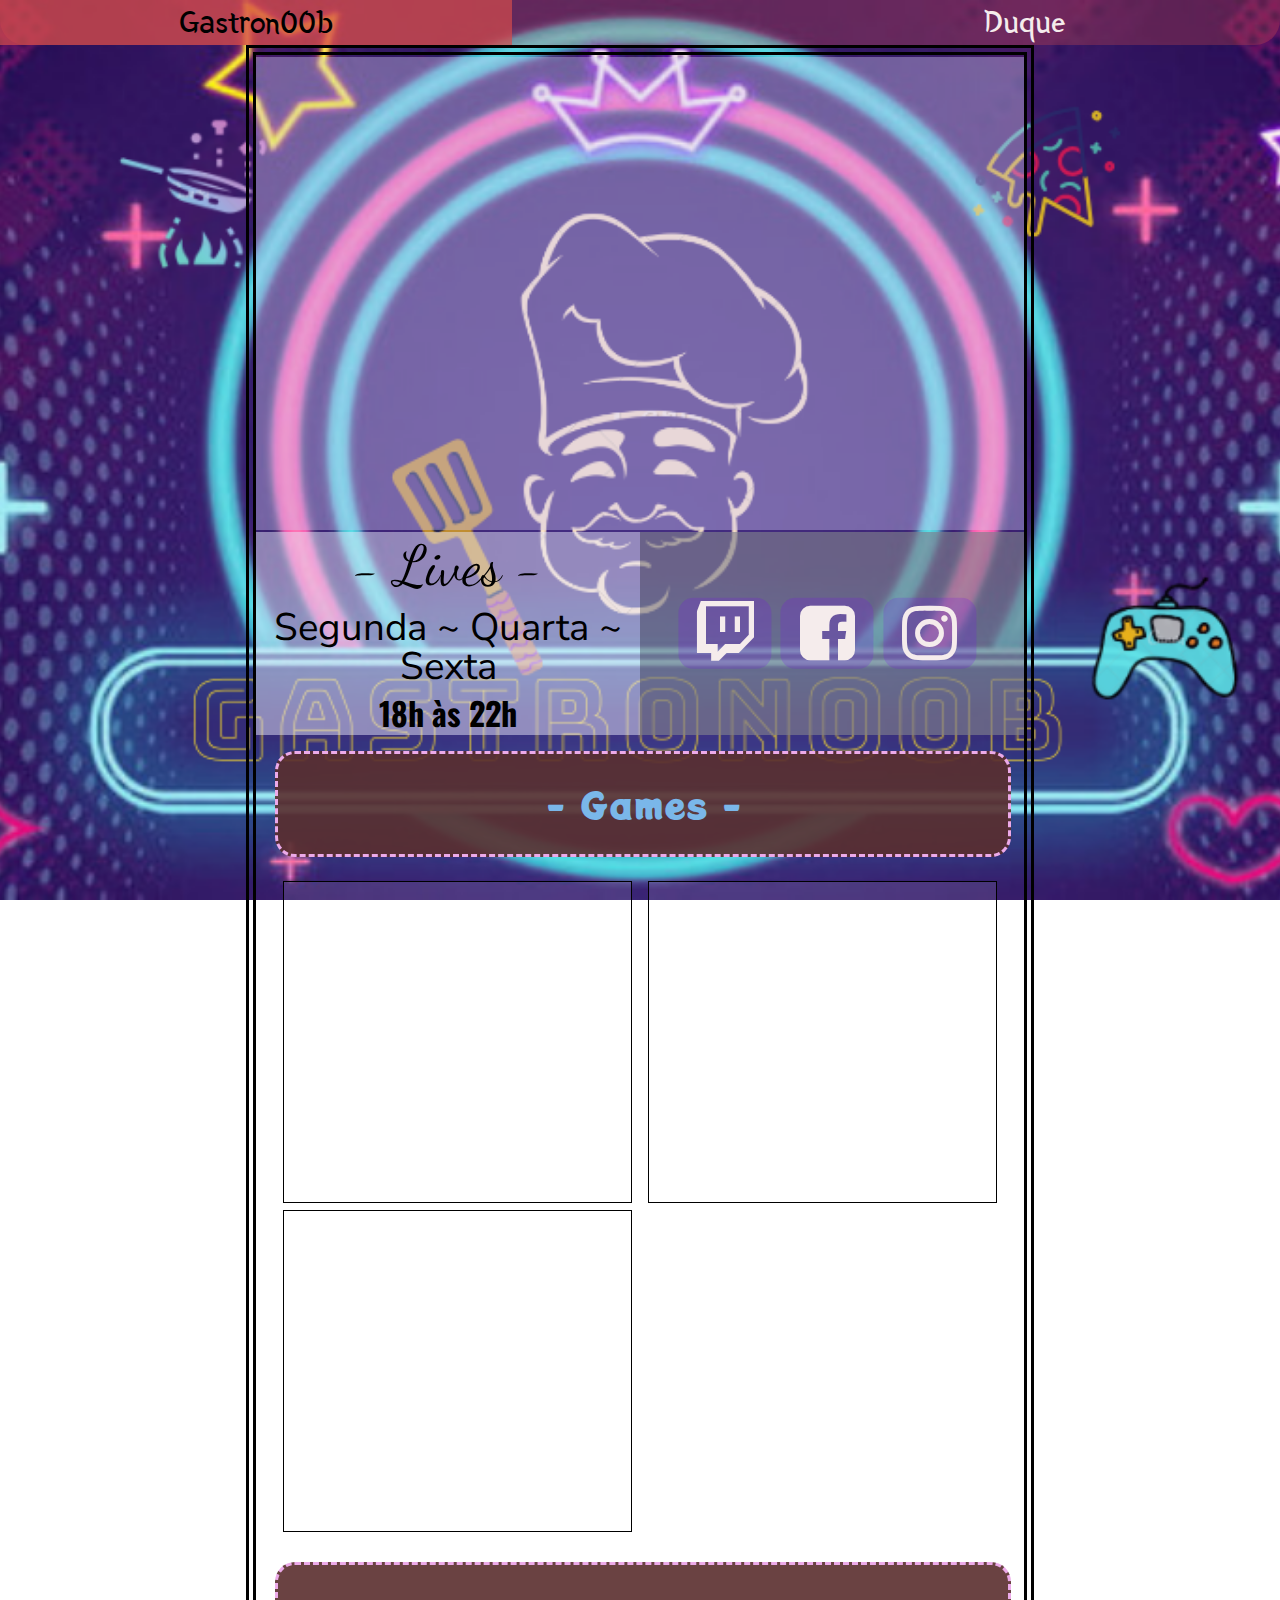
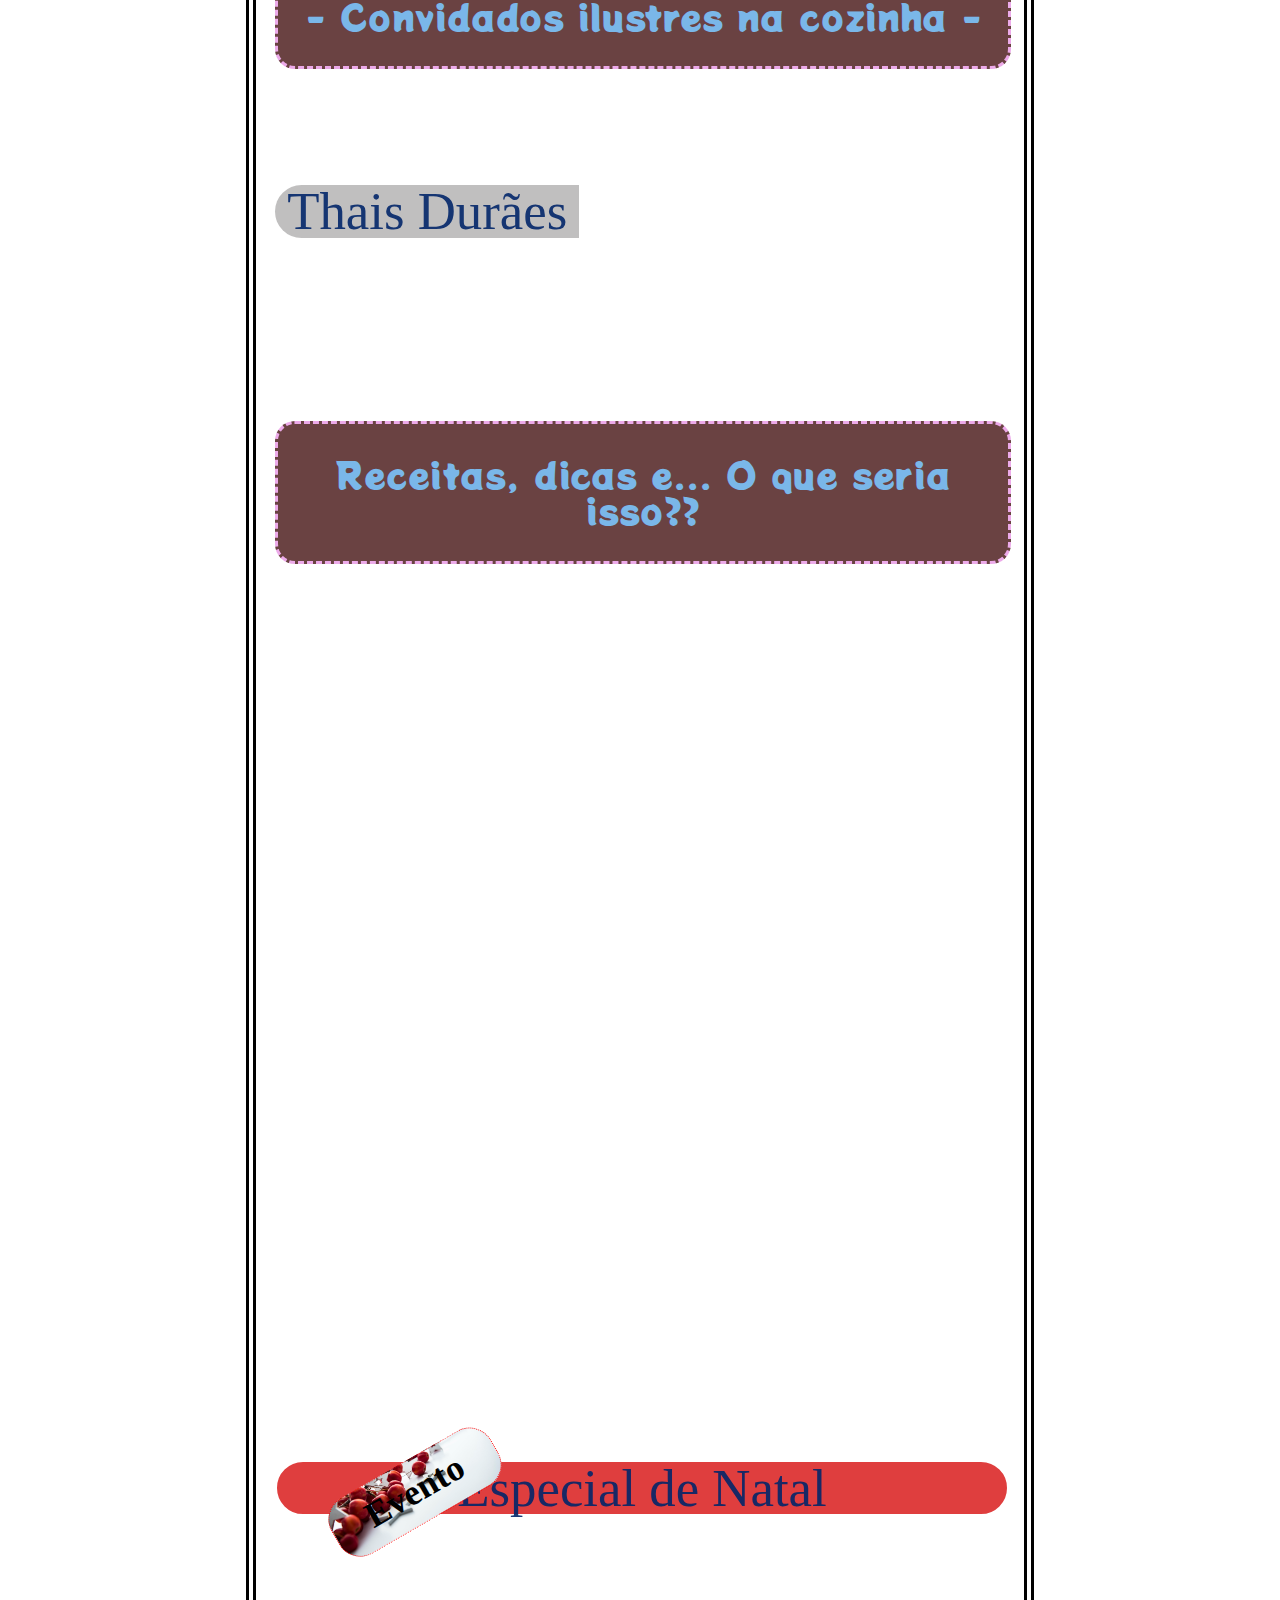
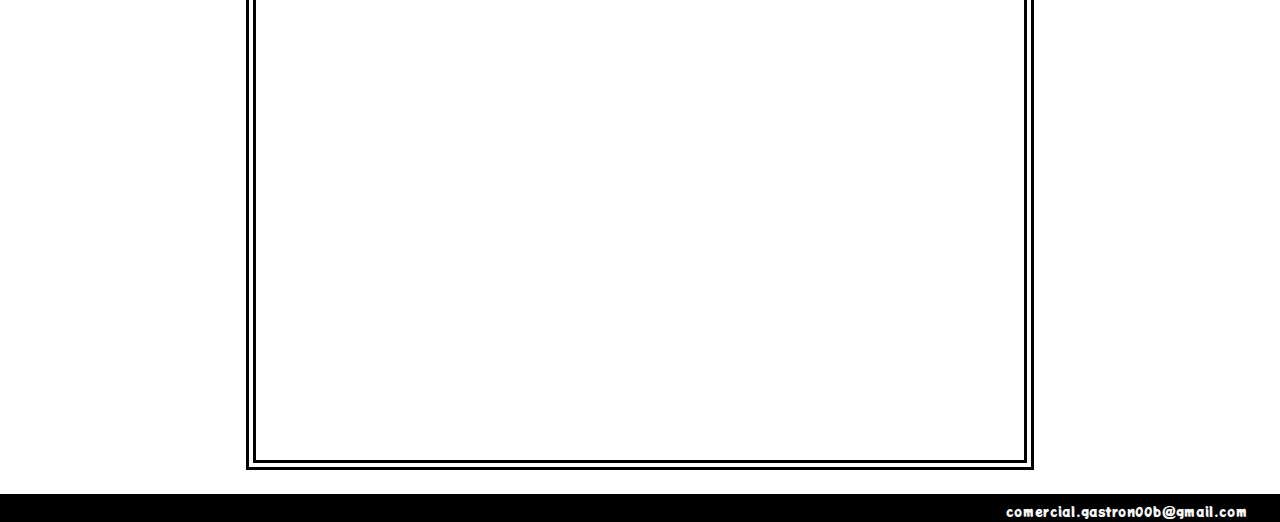
<file: index.html>
<!DOCTYPE html>
<html>
    <head>
        <title>GastroN00b</title>
        <meta name="viewport" content="width=device-width, initial-scale=1">
        <link rel="stylesheet" type="text/css" href="reset.css" />
        <link rel="stylesheet" href="./font-awesome/css/font-awesome.min.css">
        <link rel="stylesheet" href="style.css">
        <link rel="stylesheet" type="text/css" href="mobile.css" />
        <link rel="shortcut icon" href="./img/logo.jpg">
    </head>
    <main>
        <header>
            <a href="./index.html">Gastron00b</a>
            <a href="./personal.html">Duque</a>
        </header>
        <body>
            <div class="content">
                <div class="apresentation">
                    <!--<h2>Não conhece a iniciativa GastroN00b?</h2>-->
                    <iframe src="https://www.youtube.com/embed/y5n91BAxGKs?autoplay=1&mute=1" allow="autoplay" boder="0px" frameborder="0" allowfullscreen></iframe>            
                </div>
                <div class="container">
                    <div class="streams">
                        <div class="title"><p>- Lives -</p></div>
                        <div class="days">Segunda ~ Quarta ~ Sexta</div>
                        <div class="hour">18h às 22h</div>
                    </div>
                    <div class="social">
                        <div class="social-icons">
                            <div class="social-icon"><a href="https://www.twitch.tv/gastron00b"><i class="fa fa-twitch fa-2x" id="social-icon" aria-hidden="true"></i></a></div>
                            <div class="social-icon"><a href="https://www.facebook.com/gastron00b"><i class="fa fa-facebook-square fa-2x" aria-hidden="true"></i></a></div>
                            <div class="social-icon"><a href="https://www.instagram.com/gastron00b/?hl=pt1"><i class="fa fa-instagram fa-2x" aria-hidden="true"></i></a></div>
                        </div>
                    </div>
                </div>
                <div class="videos">
                    <h2>- Games -</h2>
                    <div class="cards">
                        <div class="video-card">
                            <iframe  src="https://www.youtube.com/embed/JX9Ym2OYgR8" frameborder="0"  allowfullscreen></iframe>
                        </div>
                        <div class="video-card">
                            <iframe src="https://www.youtube.com/embed/JyR4u6NlhQA" frameborder="0"  allowfullscreen></iframe>
                        </div>
                        <div class="video-card">
                            <iframe src="https://www.youtube.com/embed/KcB1AvF_R9Y" frameborder="0" allowfullscreen></iframe>
                        </div>
                    </div>
                    <h2>- Convidados ilustres na cozinha -</h2>
                    <div class="cards-guests">
                        <div class="video-card-guest-left">
                            <div class="guest">
                                <h3>Thais Durães</h3>
                            </div>
                            <div class="cooking-video">
                                <iframe src="https://www.youtube.com/embed/jEMzBPsmwkA" frameborder="0" allowfullscreen></iframe>
                            </div>
                        </div>
                        <!--<div class="video-card-guest-right">
                            
                        </div>-->
                    </div>
                    <h2>Receitas, dicas e... O que seria isso??</h2>
                    <div class="cards-cooking">
                        <div class="video-cooking-left">
                            <iframe src="https://www.youtube.com/embed/2WEZKh6wa-w" frameborder="0" allow="accelerometer; autoplay; clipboard-write; encrypted-media; gyroscope; picture-in-picture" allowfullscreen></iframe>
                        </div>
                        <div class="video-cooking-right">
                            <iframe src="https://www.youtube.com/embed/_t0KlOWJc8U" frameborder="0" allow="accelerometer; autoplay; clipboard-write; encrypted-media; gyroscope; picture-in-picture" allowfullscreen></iframe>
                        </div>
                        <div class="video-cooking-left">
                            <iframe src="https://www.youtube.com/embed/N4CACnaQ-GQ" frameborder="0" allow="accelerometer; autoplay; clipboard-write; encrypted-media; gyroscope; picture-in-picture" allowfullscreen></iframe>
                        </div>
                        <div class="video-cooking-right">
                            <iframe src="https://www.youtube.com/embed/aIBT1ZmBNfY" frameborder="0" allow="accelerometer; autoplay; clipboard-write; encrypted-media; gyroscope; picture-in-picture" allowfullscreen></iframe>
                        </div>
                        <div class="video-cooking-left">
                            <iframe src="https://www.youtube.com/embed/Z51HGADf6Xo" frameborder="0" allow="accelerometer; autoplay; clipboard-write; encrypted-media; gyroscope; picture-in-picture" allowfullscreen></iframe>
                        </div>
                    </div>
                    <div class="event">
                        <span>Evento</span>
                        <h3>Especial de Natal</h3>
                    </div>
                    <div class="card-event">
                        <iframe src="https://www.youtube.com/embed/suF5BHqRjFE" frameborder="0" allowfullscreen></iframe>
                    </div>
                </div>
            </div>
            <div class="footer">
                <span>comercial.gastron00b@gmail.com</span>
            </div>
        </body>
    </main>
</html>
</file>
<file: style.css>
@import url('https://fonts.googleapis.com/css2?family=Potta+One&display=swap');
@import url('https://fonts.googleapis.com/css2?family=Yeon+Sung&display=swap');
@import url('https://fonts.googleapis.com/css2?family=Roboto:ital,wght@0,300;0,400;0,700;1,300&display=swap');
@import url('https://fonts.googleapis.com/css2?family=Dancing+Script:wght@400;700&display=swap');
@import url('https://fonts.googleapis.com/css2?family=Nunito+Sans:wght@300;700&display=swap');
@import url('https://fonts.googleapis.com/css2?family=Nunito+Sans:wght@300;700&family=Oswald:wght@700&display=swap');
@import url('https://fonts.googleapis.com/css2?family=Potta+One&display=swap');
@import url('https://fonts.googleapis.com/css2?family=Balsamiq+Sans&display=swap');

body{
    background-image: url('./img/logo2.png');
    background-position: center;
    background-repeat: no-repeat;
    background-size: cover;
    background-attachment: fixed;
}
header{
    display: flex;
    flex-wrap: wrap;
    width:100%;
    margin: 0 auto;
    background-color: rgba(212, 76, 76,0.3);
    text-align: center;
    justify-content: space-between;
    align-content: space-around;
    border-radius: 0  0 25px 25px;
    
}
.content{
    width: 60%;
    display: block;
    margin: 0 auto;
    border: 10px  black;
    border-style: double;
}
a{
    font-family: 'Yeon Sung', cursive;
    font-size: 2rem;
    flex: 0.4;
    text-decoration: none;
    padding: 0.2em 0;
    cursor: pointer;
    color: rgb(245, 236, 236);
}
header a:hover{
    color: black;
    background-color: rgba(212, 76, 76,0.7);
}
.apresentation{
    display: flex;
    flex-direction: column;
    width: 100%;
    margin: 2px auto;
    background-color: rgba(207, 199, 243, 0.4);
    height: 450px;
    padding: 1.5% 0;

}
.apresentation iframe{
    display: block;
    width: 100%;
    height: 100%;
    margin: 0 auto;
}
.container{
    display: grid;
    grid-template-columns: 1fr 1fr;
}
.streams{
    width: 100%;
    display: block;
    background-color: rgba(230, 230, 250,0.5);
    padding: 1.5% 0 1.5% 0;
    text-align: center;
}
.streams .title{
    font-family: 'Dancing Script', cursive;
    font-size: 3.5em;
    margin-bottom: 0.28em;
}
.streams .days{
    font-family: 'Nunito Sans', sans-serif;
    font-size: 2.4em;
    margin-bottom: 0.28em;
}
.streams .hour{
    font-family: 'Oswald', sans-serif;
    font-weight: bold;
    font-size: 2em;
}
.social{
    background-color: rgba(128, 128, 141, 0.65);
    width: 100%;
    position: relative
}
.social-icons{
    display: grid;
    grid-template-columns: 1fr 1fr 1fr;
    width: 80%;
    margin: 0;
    position: absolute;
    top: 50%;
    left: 50%;
    margin-right: -50%;
    transform: translate(-50%, -50%);
}
.social-icon{
    background-color: rgba(118, 11, 241,0.2);
    padding: 0.2em;
    text-align: center;
    margin-right: 0.6em;
    border-radius: 15px;
    transition: 0.5s;
    cursor: pointer;
}
.social-icon:hover{
    background-color: rgba(118, 11, 241,0.8);
    transform: scale(1.1);
}
.cards{
    display: grid;
    grid-template-columns: 1fr 1fr;
    column-gap: 1em;
    padding: 0.5em;
}
.videos .video-card{
    display: block;
    height: 20em;
    background-color: rgba(255, 255, 255,0.1);
    border: solid black 1px;
    margin-bottom: 0.4em;
}
.videos .video-card iframe{
    width: 100%;
    display: block;
    height: 100%;
}
.videos{
    width: 95%;
    display: block;
    margin: 0 auto;
}
.videos h2{
    width: 100%;
    display: block;
    text-align: center;
    padding: 0.9em 0;
    margin: 1rem 0;
    font-size: 36px;
    color: rgb(122, 183, 233);
    background-color:rgba(90, 45, 45, 0.9);
    border:  rgb(236, 170, 233) 0.2rem;
    border-style: dashed ;
    border-radius: 20px;
    font-family: 'Potta One', cursive;
}
.cards-guests{
    width: 100%;
    display: block;
}
.video-card-guest-left{
    display: grid;
    width: 100%;
    height: 20em;
    grid-template-columns: 1.25fr 1.75fr;
}
.video-card-guest-left .guest{
    text-align: center;
    padding-top: 33%;
}
.video-card-guest-left .guest h3{
    width: 100%;
    
    background-color: rgba(185, 184, 184, 0.9);
    font-size: 3.3rem;
    border-radius: 30px 0 0 30px;
    color: rgba(2, 38, 105, 0.9);
}
.cooking-video iframe{
    width: 100%;
    height: 100%;
}
.cards-cooking{
    margin-top: 5rem;
    margin-bottom: 5rem;
    display: grid;
    grid-template-columns: 1fr 1fr;
    gap: 5rem;
}
.video-cooking-left,
.video-cooking-right {
    position: relative;
    display: flex;
    width: 100%;
    height: 12em;
    justify-content: center;
    align-items: center;
}
.video-cooking-left::after {
    content: "";
    position: absolute;
    top: -1em;
    margin: auto;
    z-index: -1;
    width: 28em;
    height: 14em;
    background-color: rgba(255, 0, 0, 0.6);
    transform: skew(15deg, 5deg);
}
.video-cooking-right::after {
    content: "";
    position: absolute;
    top: -1em;
    margin: auto;
    z-index: -1;
    width: 28em;
    height: 14em;
    background-color: rgba(255, 0, 0, 0.6);
    transform: skew(165deg, 175deg);
}
@media (max-width: 1792px){
    .video-cooking-left::after,
    .video-cooking-right::after{
        width: 24em;
        height: 14em;
    }
}
@media (max-width: 1540px){
    .video-cooking-left::after,
    .video-cooking-right::after{
        width: 20em;
        height: 14em;
    }
}
@media (max-width: 1404px){
    .video-cooking-left::after,
    .video-cooking-right::after{
        display: none;
    }
}
.video-cooking-left iframe,
.video-cooking-right iframe{
    display: block;
    width: 80%;
    height: 100%;
    margin: 0 auto;
}
.event{
    margin-top: 2rem;
    position: relative;
}
.event span{
    display: block;
    width: 25%;
    height: 110%;
    line-height: 3.8rem;
    text-align: center;
    color: rgb(0, 0, 0);
    position: absolute;
    font-size: 36px;
    font-weight: bold;
    left: 3rem;
    transform: rotate(-30deg);
    border: red dotted 1px;
    border-radius: 25px;
    /*background-image: linear-gradient(to right,red, white);*/
    background-image: url('./img/christma.jpg');
    background-position: bottom; /* Center the image */
    background-repeat: no-repeat; /* Do not repeat the image */
    background-size: cover; 

}
.event h3{
    width: 100%;
    text-align: center;
    background-color: rgba(216, 19, 19, 0.815);
    font-size: 3.3rem;
    border-radius: 30px;
    border: white solid 2px;
    color: rgba(2, 38, 105, 0.9);
}
.card-event iframe{
    display: block;
    width: 90%;
    height: 30rem;
    margin: 2rem auto;

}
.footer{
    display: block;
    margin-top: 1.5rem;
    height: 1rem;
    background-color: black;
    font-size: 0.8rem;
    text-align: right;
    padding: 0.7rem 2rem 0 0;
    color: rgb(247, 247, 247);
}
.footer span{
    top: 51%;
    transform: translate(0,-50%);
    font-family: 'Potta One', cursive;

}


/* Personal */

.perfil{
    width: 80%;
    margin: 0 auto;
    height: 30rem;
    margin-top: 3rem;
    background-color: rgba(230, 230, 250,0.8);
    display: grid;
    border-radius: 0 20px 20px 0;
    box-shadow: 5px 5px 18px  black;
    grid-template-columns: 1fr 2fr;
}
.perfil .perfil-photo{
    width: 100%;
    display: block;
    height: 100%;
    background-image: url('./img/perfil-3.png');
    background-repeat: no-repeat;
    background-position: center;
    background-size: 100% 100%;
    animation: slide 10s ease-in-out ;
}
@keyframes slide{
    0%{
        background-image: url('./img/perfil-1.png');
    }
    50%{
        background-image: url('./img/perfil-2.png');
    }
    100%{
        background-image: url('./img/perfil-3.png');
    }
}

.perfil .perfil-text{
    display: block;
    padding: 0 1em;
    position: relative;
}
.perfil .perfil-text p{
    font-size: 2em;
    position: absolute;
    font-family: 'Balsamiq Sans', cursive;
    top: 50%;
    transform: translate(0,-50%);
    justify-content: center;
}
</file>
<file: mobile.css>
/* Mobile */

@media only screen and (max-width: 768px) {
    body {
        width: 100%;
    }
    header{
        display: inline-block;
        width:100%;

        background-color: rgba(212, 76, 76,0.3);
        text-align: center;
        justify-content: space-between;
        align-content: space-around;
        border-radius: 0;
    }
    header a:first-child{
        font-family: 'Yeon Sung', cursive;
        font-size: 2rem;
        
        text-decoration: none;
        cursor: pointer;
        color: rgb(245, 236, 236);
    }
    header a:last-child{
        display: none;
        
    }
    .content{
        width: 100%;
        border: none;
    }
    .apresentation{
        display: flex;
        flex-direction: column;
        width: 80%;
        margin: 0 auto;
        background-color: rgba(207, 199, 243, 0);
        height: 360px;
    }
    .apresentation iframe{
        display: block;
        width: 100%;
        height: 100%;
        margin: 0 auto;
    }
    .container{
        display: grid;
        grid-template-columns: 1fr;
        grid-template-rows: 1fr 1fr;
    }
    .streams{
        width: 100%;
        display: block;
        background-color: rgba(230, 230, 250,0.4);
        text-align: center;
    }
    .streams .title{
        font-family: 'Dancing Script', cursive;
        font-size: 3.5em;
        color: #001797;
        margin-bottom: 0.28em;
    }
    .streams .days{
        font-family: 'Nunito Sans', sans-serif;
        font-size: 2.4em;
        margin-bottom: 0.28em;
    }
    .streams .hour{
        font-family: 'Oswald', sans-serif;
        font-weight: bold;
        font-size: 2em;
    }
    .social{
        background-color: rgba(128, 128, 141, 0.65);
        width: 100%;
        position: relative
    }
    .social-icons{
        display: grid;
        grid-template-columns: 1fr 1fr 1fr;
        width: 80%;
        margin: 0;
        position: absolute;
        top: 50%;
        left: 50%;
        margin-right: -50%;
        transform: translate(-50%, -50%);
    }
    .social-icon:focus,
    .social-icon:target{
        background-color: rgba(118, 11, 241,0.8);
        transform: scale(1.1);
    }
    .cards{
        display: grid;
        grid-template-columns: 1fr;
        column-gap: 1em;
    }
    .videos .video-card iframe{
        width: 100%;
        display: block;
        height: 100%;
    }
    .videos{
        width: 95%;
        display: block;
        margin: 0 auto;
    }
    .videos h2{
        width: 100%;
        display: block;
        text-align: center;
        padding: 0.9em 0;
        margin: 1rem 0;
        font-size: 36px;
        color: rgb(122, 183, 233);
        background-color:rgba(90, 45, 45, 0.9);
        border:  rgb(236, 170, 233) 0.2rem;
        border-style: dashed ;
        border-radius: 20px;
        font-family: 'Potta One', cursive;
    }
    .cards-guests{
        width: 100%;
        display: block;
    }
    .video-card-guest-left{
        display: grid;
        width: 100%;
        height: 20em;
        grid-template-columns: 1.25fr 1.75fr;
    }
    .video-card-guest-left .guest{
        text-align: center;
        padding-top: 33%;
    }
    .video-card-guest-left .guest h3{
        width: 100%;
        
        background-color: rgba(185, 184, 184, 0.9);
        font-size: 3.3rem;
        border-radius: 30px 0 0 30px;
        color: rgba(2, 38, 105, 0.9);
    }
    .cooking-video iframe{
        width: 100%;
        height: 100%;
    }
    .cards-cooking{
        grid-template-columns: 1fr;
        grid-template-rows: 1fr 1fr 1fr 1fr;
        row-gap: 2.5em;
    }
    .video-cooking-left,
    .video-cooking-right{
        height: 20em;
        margin: 0 auto;
    }
    .event{
        margin-top: 2rem;
        position: relative;
    }
    .event span{
        display: block;
        width: 25%;
        height: 110%;
        line-height: 3.8rem;
        text-align: center;
        color: rgb(0, 0, 0);
        position: absolute;
        font-size: 36px;
        font-weight: bold;
        left: 3rem;
        transform: rotate(-30deg);
        border: red dotted 1px;
        border-radius: 25px;
        /*background-image: linear-gradient(to right,red, white);*/
        background-image: url('./img/christma.jpg');
        background-position: bottom; /* Center the image */
        background-repeat: no-repeat; /* Do not repeat the image */
        background-size: cover; 

    }
    .event h3{
        width: 100%;
        text-align: center;
        background-color: rgba(216, 19, 19, 0.815);
        font-size: 3.3rem;
        border-radius: 30px;
        border: white solid 2px;
        color: rgba(2, 38, 105, 0.9);
    }
    .card-event iframe{
        display: block;
        width: 90%;
        height: 30rem;
        margin: 2rem auto;

    }
    .footer{
        display: block;
        margin-top: 1.5rem;
        height: 1rem;
        background-color: black;
        font-size: 0.8rem;
        text-align: right;
        padding: 0.7rem 2rem 0 0;
        color: rgb(247, 247, 247);
    }
    .footer span{
        top: 51%;
        transform: translate(0,-50%);
        font-family: 'Potta One', cursive;

    }


    /* Personal */

    .perfil{
        width: 80%;
        margin: 0 auto;
        height: 30rem;
        margin-top: 3rem;
        background-color: rgba(230, 230, 250,0.8);
        display: grid;
        border-radius: 0 20px 20px 0;
        box-shadow: 5px 5px 18px  black;
        grid-template-columns: 1fr 2fr;
    }
    .perfil .perfil-photo{
        width: 100%;
        display: block;
        height: 100%;
        background-image: url('./img/perfil-3.png');
        background-repeat: no-repeat;
        background-position: center;
        background-size: 100% 100%;
        animation: slide 10s ease-in-out ;
    }
    @keyframes slide{
        0%{
            background-image: url('./img/perfil-1.png');
        }
        50%{
            background-image: url('./img/perfil-2.png');
        }
        100%{
            background-image: url('./img/perfil-3.png');
        }
    }

    .perfil .perfil-text{
        display: block;
        padding: 0 1em;
        position: relative;
    }
    .perfil .perfil-text p{
        font-size: 2em;
        position: absolute;
        font-family: 'Balsamiq Sans', cursive;
        top: 50%;
        transform: translate(0,-50%);
        justify-content: center;
    }
}
</file>
